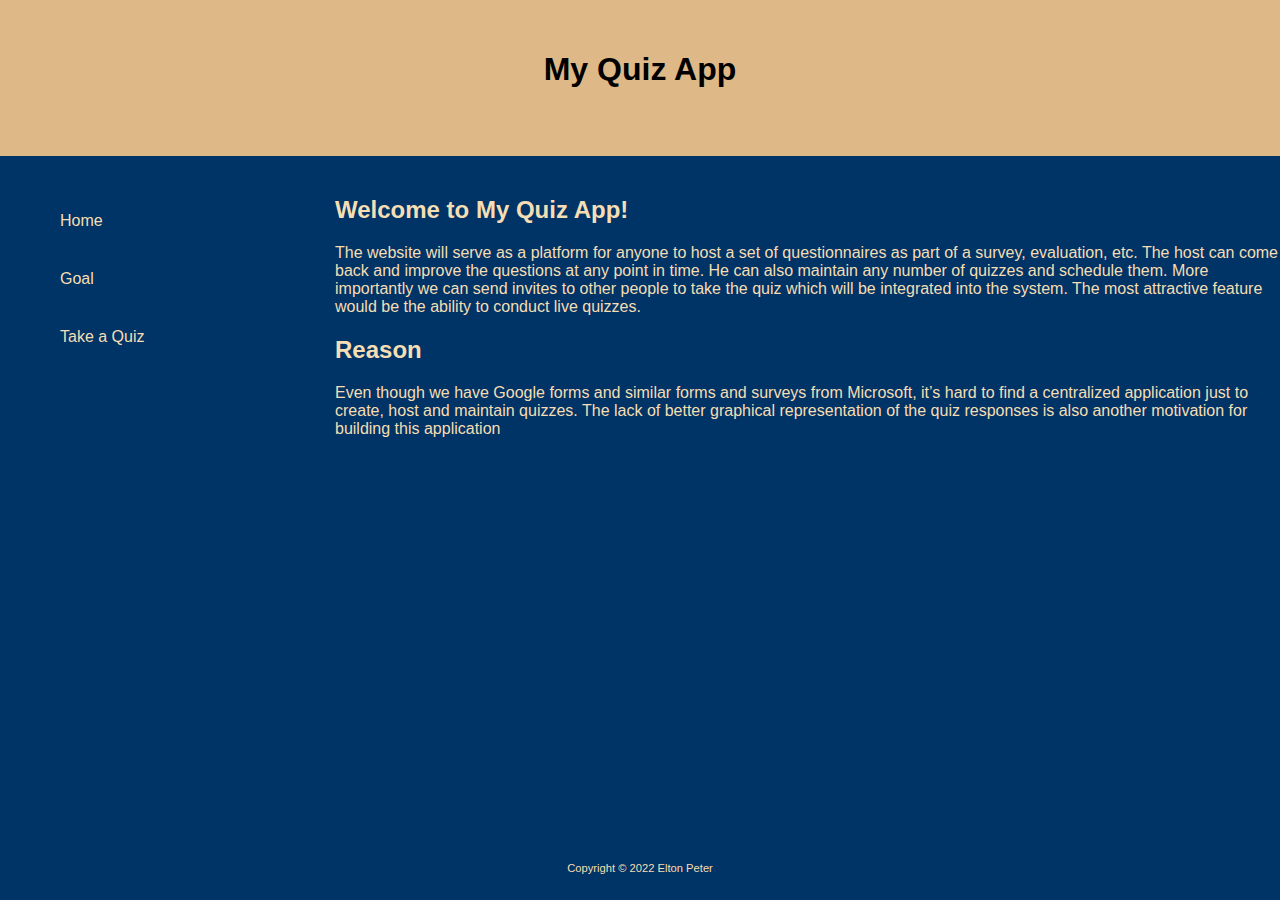
<file: index.html>
<!DOCTYPE html>
<html lang="en">
<head>
    <meta charset="UTF-8">
    <meta http-equiv="X-UA-Compatible" content="IE=edge">
    <meta name="viewport" content="width=device-width, initial-scale=1.0">
    <title>My Quiz App</title>
    <link rel="stylesheet" href="index.css">
</head>
<body>
    <header>
        <div class="navbar">
            <div class="navbar-item"><h1>My Quiz App</h1></div>
          </div>      
    </header>
    <nav>
        <ul>
            <li><a href="index.html">Home</a></li>
            <li><a href="goal.html">Goal</a></li>
            <li><a href="quiz-details.html">Take a Quiz</a></li>
          </ul>
      </nav>
    
      <main>
        <h2>Welcome to My Quiz App!</h2>
        <p>The website will serve as a platform for anyone to host a set of questionnaires as part of a survey,
            evaluation, etc. The host can come back and improve the questions at any point in time. He can
            also maintain any number of quizzes and schedule them. More importantly we can send invites to
            other people to take the quiz which will be integrated into the system. The most attractive feature
            would be the ability to conduct live quizzes.</p>
        <h2>Reason</h2>
        <p>Even though we have Google forms and similar forms and surveys from Microsoft, it’s hard to
            find a centralized application just to create, host and maintain quizzes. The lack of better graphical
            representation of the quiz responses is also another motivation for building this application
        </p>
      </main>
      <footer>
                Copyright &copy; 2022 Elton Peter
      </footer>
</body>
</html>
</file>
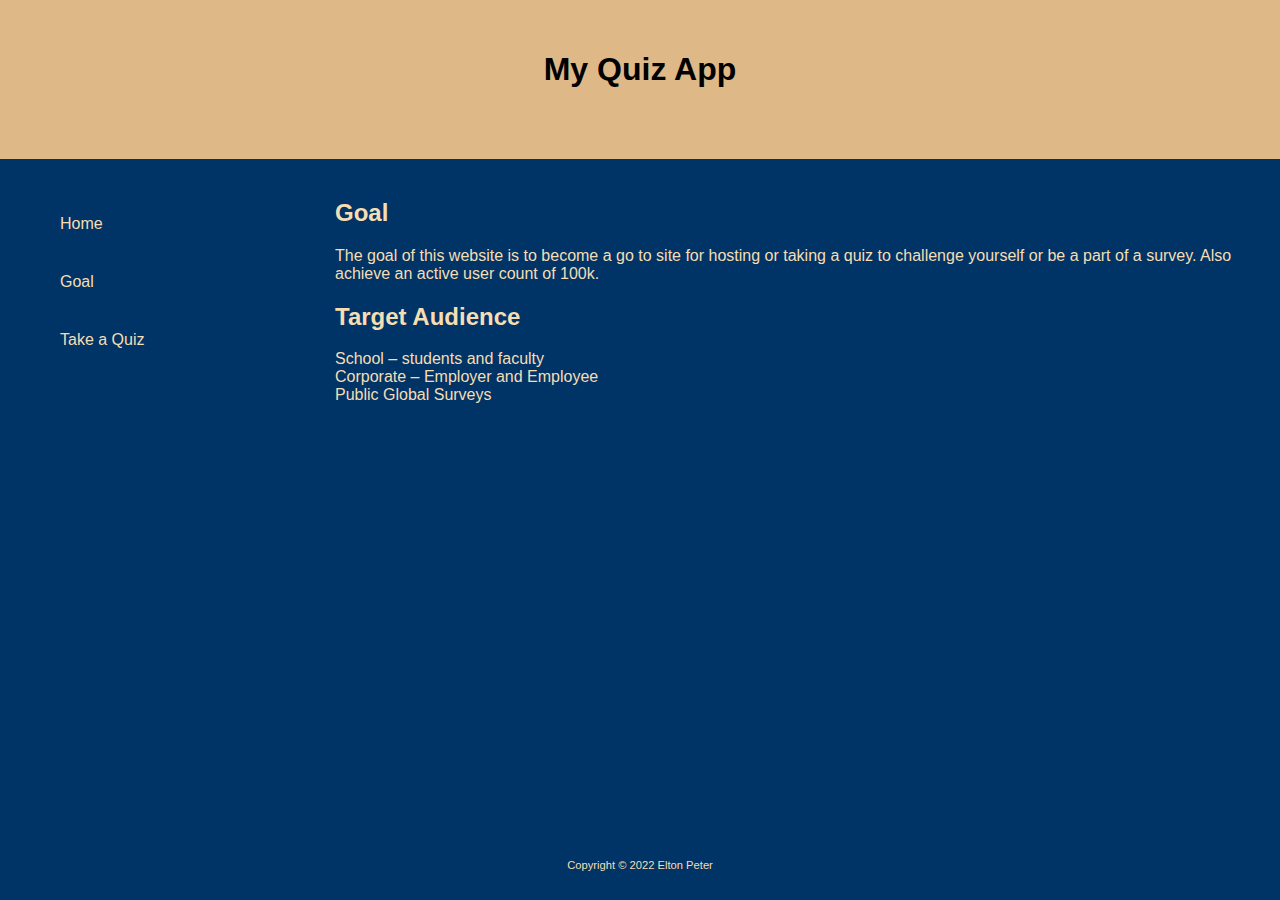
<file: goal.html>
<!DOCTYPE html>
<html lang="en">
<head>
    <meta charset="UTF-8">
    <meta http-equiv="X-UA-Compatible" content="IE=edge">
    <meta name="viewport" content="width=device-width, initial-scale=1.0">
    <title>My Quiz App</title>
    <link rel="stylesheet" href="index.css">
</head>
<body>
    <header>
        <div class="navbar">
            <div class="navbar-item"><h1>My Quiz App</h1></div>
          </div>      
    </header>
    <nav>
        <ul>
          <li><a href="index.html">Home</a></li>
          <li><a href="goal.html">Goal</a></li>
          <li><a href="quiz-details.html">Take a Quiz</a></li>
        </ul>
      </nav>
    
      <main>
          <h2>Goal</h2>
          <p>The goal of this website is to become a go to site for hosting or taking a quiz to challenge yourself
              or be a part of a survey. Also achieve an active user count of 100k.</p>
          <h2>Target Audience</h2>    
          <p>
           School – students and faculty <br>
           Corporate – Employer and Employee<br>
           Public Global Surveys <br>
          </p>
      </main>
      <footer>
                Copyright &copy; 2022 Elton Peter
      </footer>
</body>
</html>
</file>
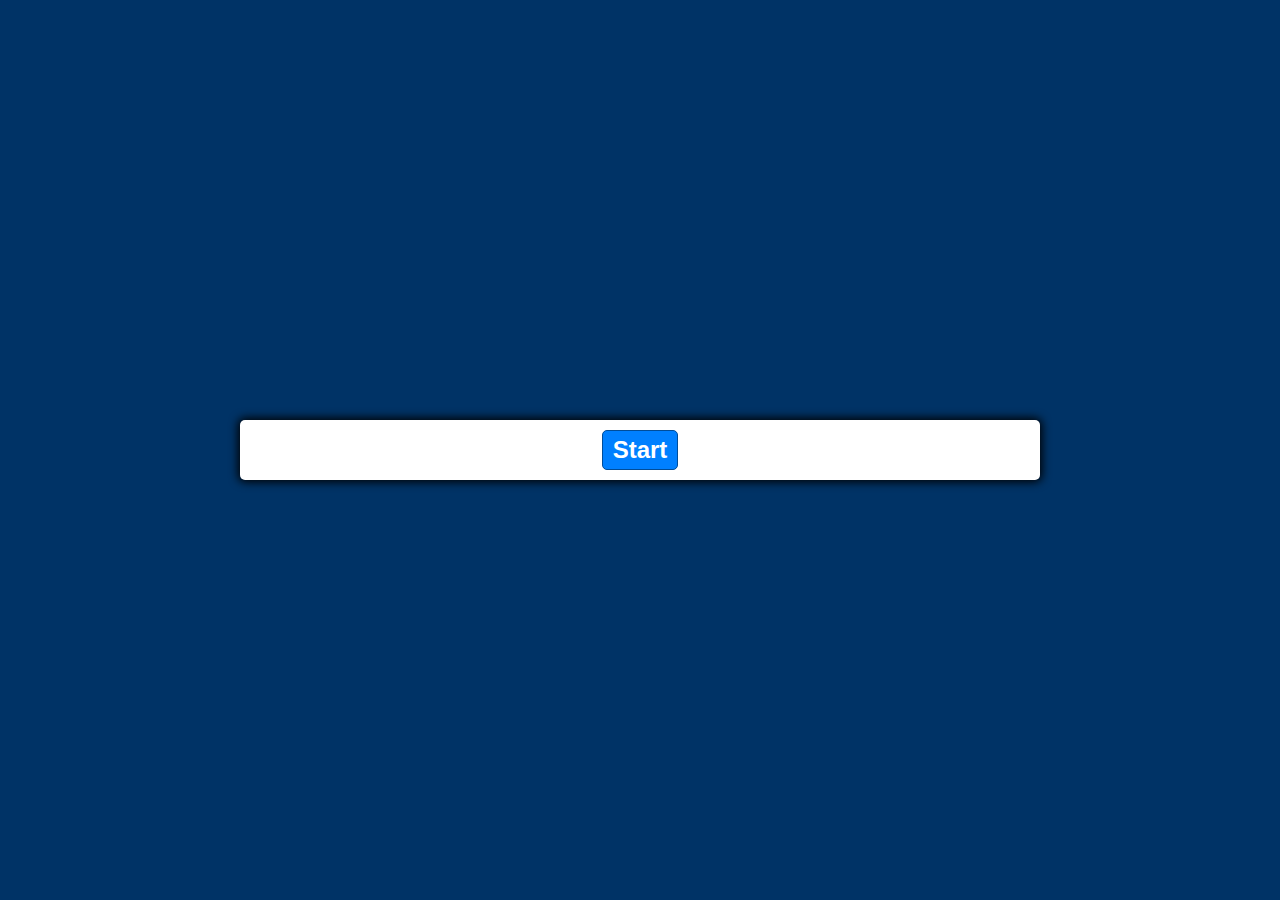
<file: quiz-details.html>
<!DOCTYPE html>
<html lang="en">
<head>
    <meta charset="UTF-8">
    <meta http-equiv="X-UA-Compatible" content="IE=edge">
    <meta name="viewport" content="width=device-width, initial-scale=1.0">
    <title>Take the Quiz</title>
    <link rel="stylesheet" href="styles.css">
    <script defer src="script.js"></script>
</head>
<body>
    <div class="container">
        <div id="question-container" class="hide">
            <div id="questions">Questions</div>
            <div id="answer-buttons" class="btn-grid">
                <button class="btn">Answer1</button>
                <button class="btn">Answer2</button>
                <button class="btn">Answer3</button>
                <button class="btn">Answer4</button>
            </div>
        </div>
        <div class="controls">
            <button id="start-btn" class="start-btn btn">Start</button>
            <button id="next-btn" class="next-btn btn hide">Next</button>
        </div>
    </div>
</body>
</html>
</file>
<file: index.css>
*, *::before, *::after {
    box-sizing: border-box;
    font-family: 'Segoe UI', Tahoma, Geneva, Verdana, sans-serif;
}

:root{
    --hue-neutral: 210;
    --hue-wrong: 0;
    --hue-correct: 145;
}

body {
    --hue: var(--hue-neutral);
    padding: 0;
    margin: 0;
    width: 100vw;
    height: 100vh;
    background-color: hsl(var(--hue), 100%, 20%);
    color:wheat;
    display: grid;
    grid-gap: 20px;
    grid-template-columns: 1fr 3fr;
    grid-template-areas: 
      "header  header"
      "sidebar content"
      "sidebar content"
      "sidebar content"
      "sidebar content"
      "sidebar content"
      "sidebar content"
      "sidebar content"
      "sidebar content"
      "sidebar content"
      "sidebar content"
      "sidebar content"
      "footer  footer";
}


.navbar {
    display: flex;
    align-items: center;
    justify-content: center;
    background-color: burlywood;
    border-radius: 7px;
    color: #000;
    text-align: center  ;
  }

  .navbar-item {
    padding: 10px;
  }


  Header {
    grid-area: header;
    background-color: burlywood;
    color: #000;
    padding: 20px;
  }
  article {
    grid-area: content;
    background-color: #20bf6b;
    padding: 20px;
  }
  aside {
    grid-area: sidebar;
    background-color: #45aaf2;
  }
  footer {
    grid-area: footer;
    font-size:70%;
    text-align: center;
    padding: 10px;
    clear: both;
}

  @media (max-width: 500px) {
    body {
      grid-template-columns: 4fr;
      grid-template-areas:
        "header"
        "content"
        "sidebar"
        "footer";
    }
  }

a:link { 
    text-decoration: none;
    color:wheat; }
a:visited { text-decoration: none; 
    color:wheat;}
a:hover { text-decoration: underline; }
a:active { text-decoration: underline; }

ul {
    list-style: none;
}

li {
    padding: 20px;
}
</file>
<file: styles.css>
*, *::before, *::after {
    box-sizing: border-box;
    font-family: 'Segoe UI', Tahoma, Geneva, Verdana, sans-serif;
}

:root{
    --hue-neutral: 210;
    --hue-wrong: 0;
    --hue-correct: 145;
}

body {
    --hue: var(--hue-neutral);
    padding: 0;
    margin: 0;
    display: flex;
    width: 100vw;
    height: 100vh;
    justify-content: center;
    align-items: center;
    background-color: hsl(var(--hue), 100%, 20%);
}

body.correct {
    --hue: var(--hue-correct);
}

body.wrong {
    --hue: var(--hue-wrong);
}

.container {
    width: 800px;
    max-width: 80%;
    background-color: white;
    border-radius: 5px;
    padding: 10px;
    box-shadow: 0 0 10px 2px;
}

.btn-grid {
    display: grid;
    grid-template-columns: repeat(2,auto);
    gap: 10px;
    margin: 20px 0;

}

.btn.correct {
    --hue: var(--hue-correct);
}

.btn.wrong {
    --hue: var(--hue-wrong);
}

.start-btn, .next-btn {
    font-size: 1.5rem;
    font-weight: bold;
    padding: 10px 20px;
}

.controls {
    display: flex;
    justify-content: center;
    align-content: center;
}

.hide {
    display: none;
}

.btn {
    --hue: var(--hue-neutral);
    border: 1px solid hsl(var(--hue), 100%, 30%);
    background-color: hsl(var(--hue), 100%, 50%);
    border-radius: 5px;
    padding: 5px 10px;
    color: white;
    outline: none;
}

.btn:hover {
    border-color: black;
}
</file>
